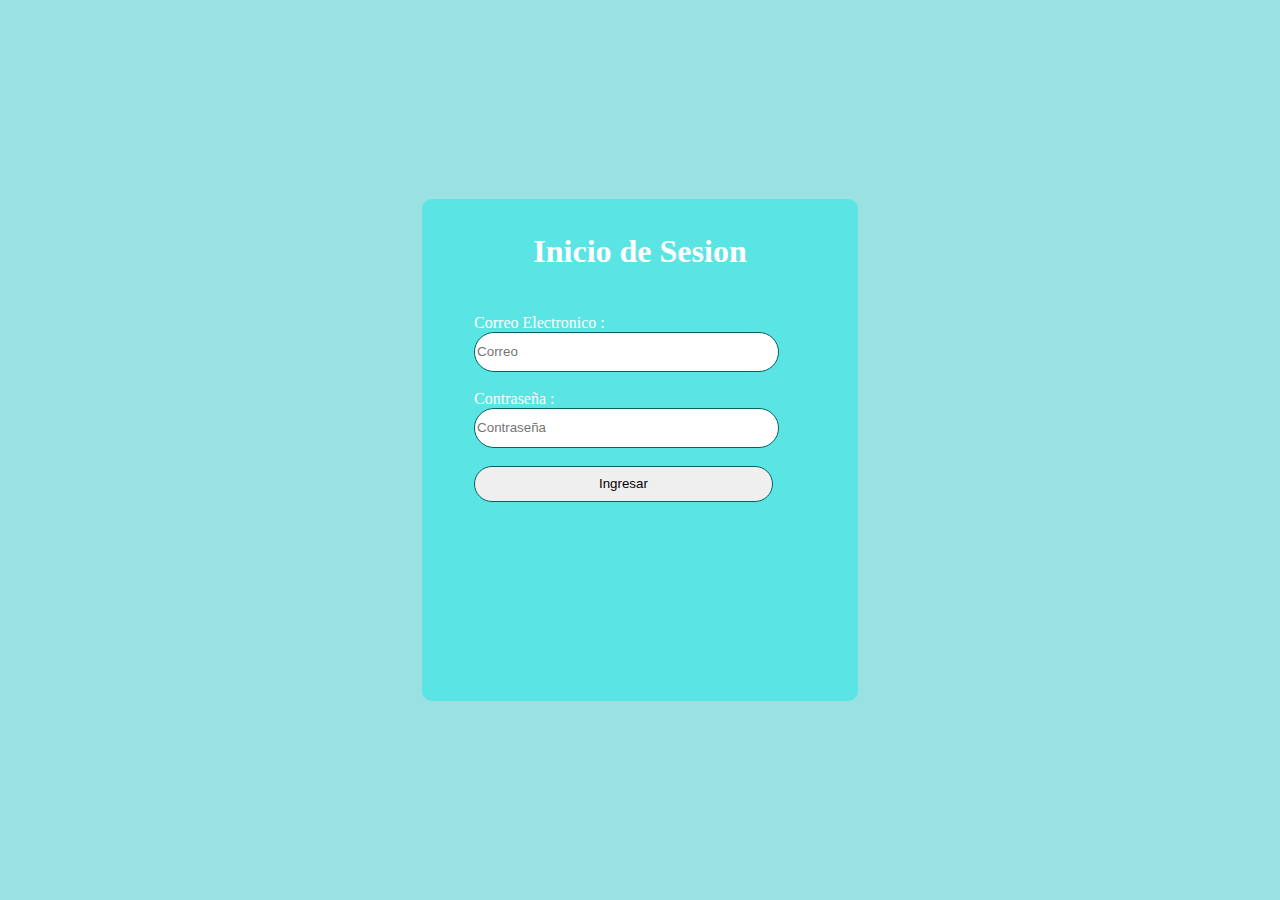
<file: index.html>
<!DOCTYPE html>
<html lang="es">
<head>
    <meta charset="UTF-8">
    <meta name="viewport" content="width=device-width, initial-scale=1.0">
    <link rel="stylesheet" href="estilito.css">
    <title>Inicio de Sesion</title>
</head>
<body>
	<section id="bloqueInicio">
		<section id="inicio">
			<h1>Inicio de Sesion</h1>
			<form action="procesar.php" method="POST">
				<label for="correo">Correo Electronico : <br></label>
				<input type="text" id="idCorreo" name="correo" placeholder="Correo"><br>
				<label for="contrasena">Contraseña :<br></label>
				<input type="password" id="idContrasena" name="contrasena" placeholder="Contraseña"><br>
				<input type="submit" id="boton" value="Ingresar">
			</form>
		</section>
	</section>	
</body>
</html>
</file>
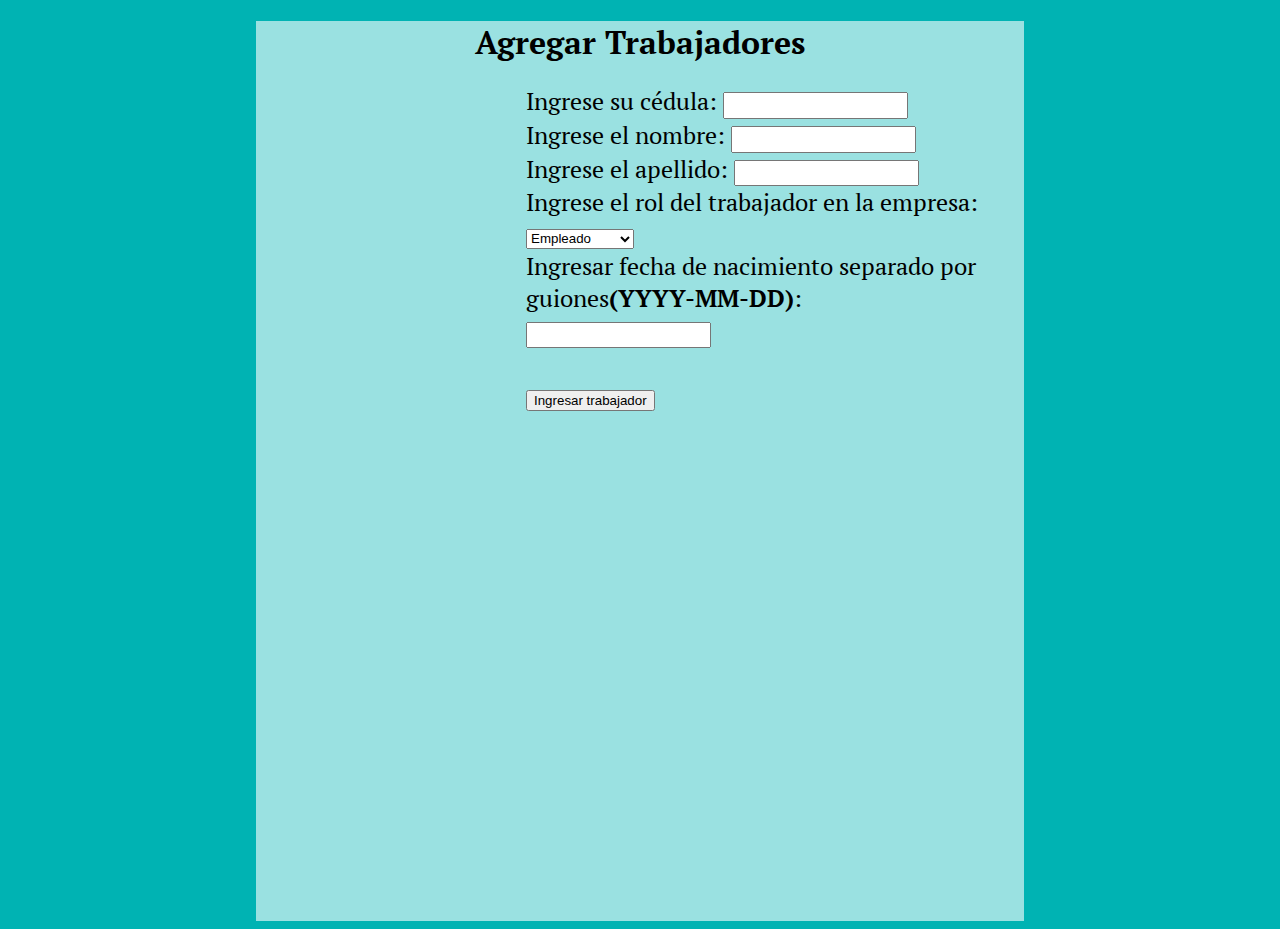
<file: agregarTrabajadores.html>
<!DOCTYPE html>
   <html lang="es">
   <head>
    <meta charset="UTF-8">
    <meta name="viewport" content="width=device-width, initial-scale=1.0">
    <link rel="stylesheet" href="agregarTrabajadores.css">
    <link rel="preconnect" href="https://fonts.googleapis.com">
   <link rel="preconnect" href="https://fonts.gstatic.com" crossorigin>
   <link href="https://fonts.googleapis.com/css2?family=PT+Serif:ital,wght@0,400;0,700;1,400;1,700&display=swap" rel="stylesheet">
    <title>Agregar Trabajadores</title>
   </head>
   <body>
      <header><h1>Agregar Trabajadores</h1></header>
      <form action="listaDeTrabajadores.php" method="post">
            <label for="Cedula">Ingrese su cédula: </label>
            <input type="number" id="Cedula" name="Cedula" minlenght="7" maxlength="8" pattern=".{8}" title="debe ingresar solo 8 numeros" required>
         <br>
            <label for="nombre">Ingrese el nombre: </label>
               <input type="text" id="name" name="name">
         <br>
            <label for="apellido">Ingrese el apellido: </label>
               <input type="text" id="apell" name="apell">
         <br>
            <label for="rol">Ingrese el rol del trabajador en la empresa: </label>
                  <select name="roles" id="roles">
                     <option value="Empleado">Empleado</option>
                     <option value="Gerente">Gerente</option>
                     <option value="Jefe">Jefe</option>
                     <option value="Encargado">Encargado</option>
                     <option value="CEO">CEO</option>
                  </select>
         <br>
            <label for="fechaNacimiento">Ingresar fecha de nacimiento separado por guiones<strong>(YYYY-MM-DD)</strong>: </label>
         <br>
               <input type="text" id="fechaNac" name="fechaNac">
         <br>
         <br>
               <input type="submit" value="Ingresar trabajador">

      </form>
   </body>
   </html>
</file>
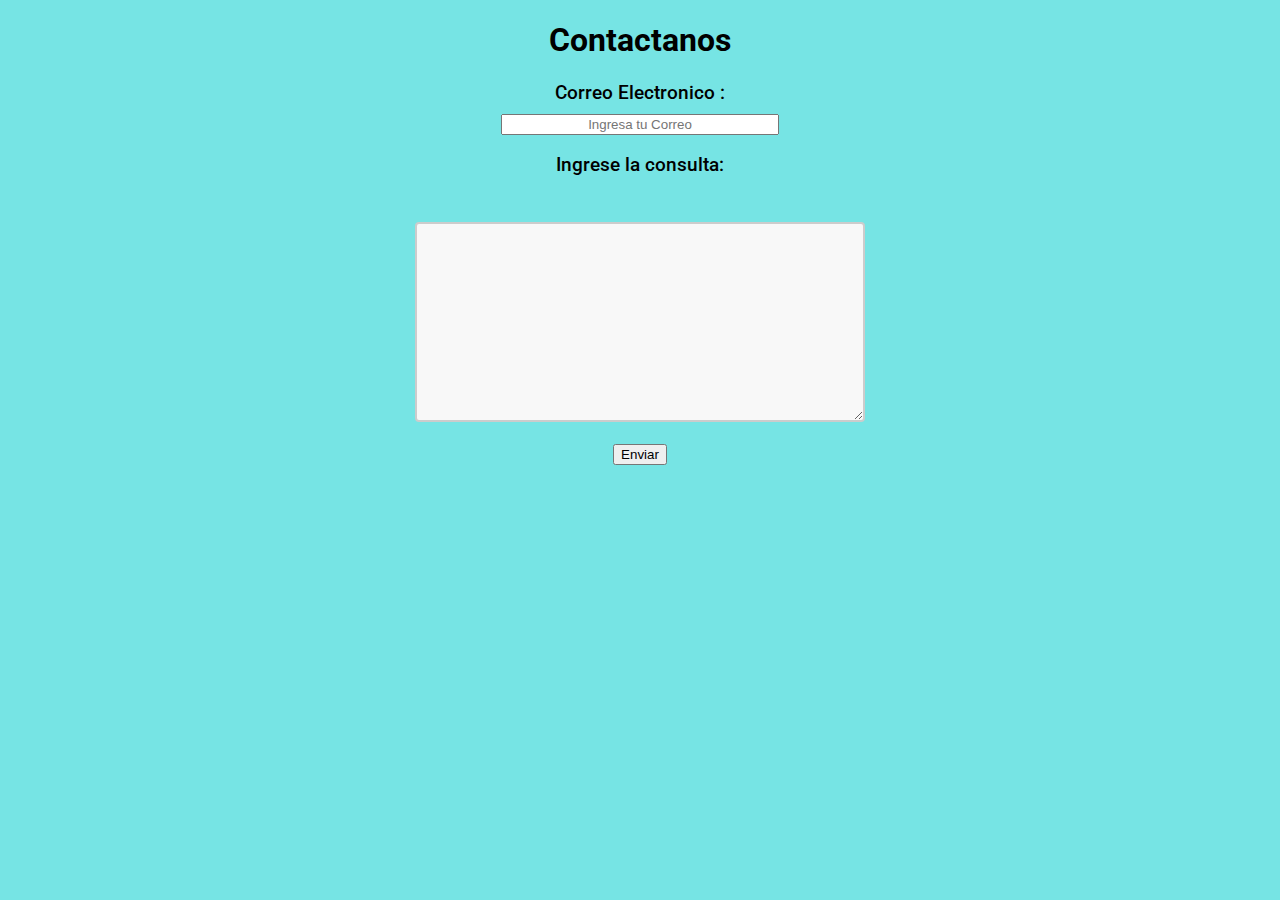
<file: Contacto.html>
<!DOCTYPE html>
<html lang="es">
<head>
    <meta charset="UTF-8">
    <meta name="viewport" content="width=device-width, initial-scale=1.0">
    <link rel="stylesheet" href="contacto.css">
    <link rel="preconnect" href="https://fonts.googleapis.com">
    <link rel="preconnect" href="https://fonts.gstatic.com" crossorigin>
    <link href="https://fonts.googleapis.com/css2?family=Roboto:ital,wght@0,100;0,300;0,400;0,500;0,700;0,900;1,100;1,300;1,400;1,500;1,700;1,900&display=swap" rel="stylesheet">

    <title>Contacto</title>
</head>
<body>
    <header><h1>Contactanos</h1></header>
    <section id="form">
        <form action="Contacto2.html">
			<label for="correo">Correo Electronico :</label>
			<input type="text" id="correo" placeholder="Ingresa tu Correo"><br><br>
			<label for="mensaje">Ingrese la consulta:</label><br><br>
            <textarea id="areaTexto"></textarea><br><br>
            <input type="submit" value="Enviar">
        </form>
    </section>
        

    <footer></footer>
</body>
</html>
</file>
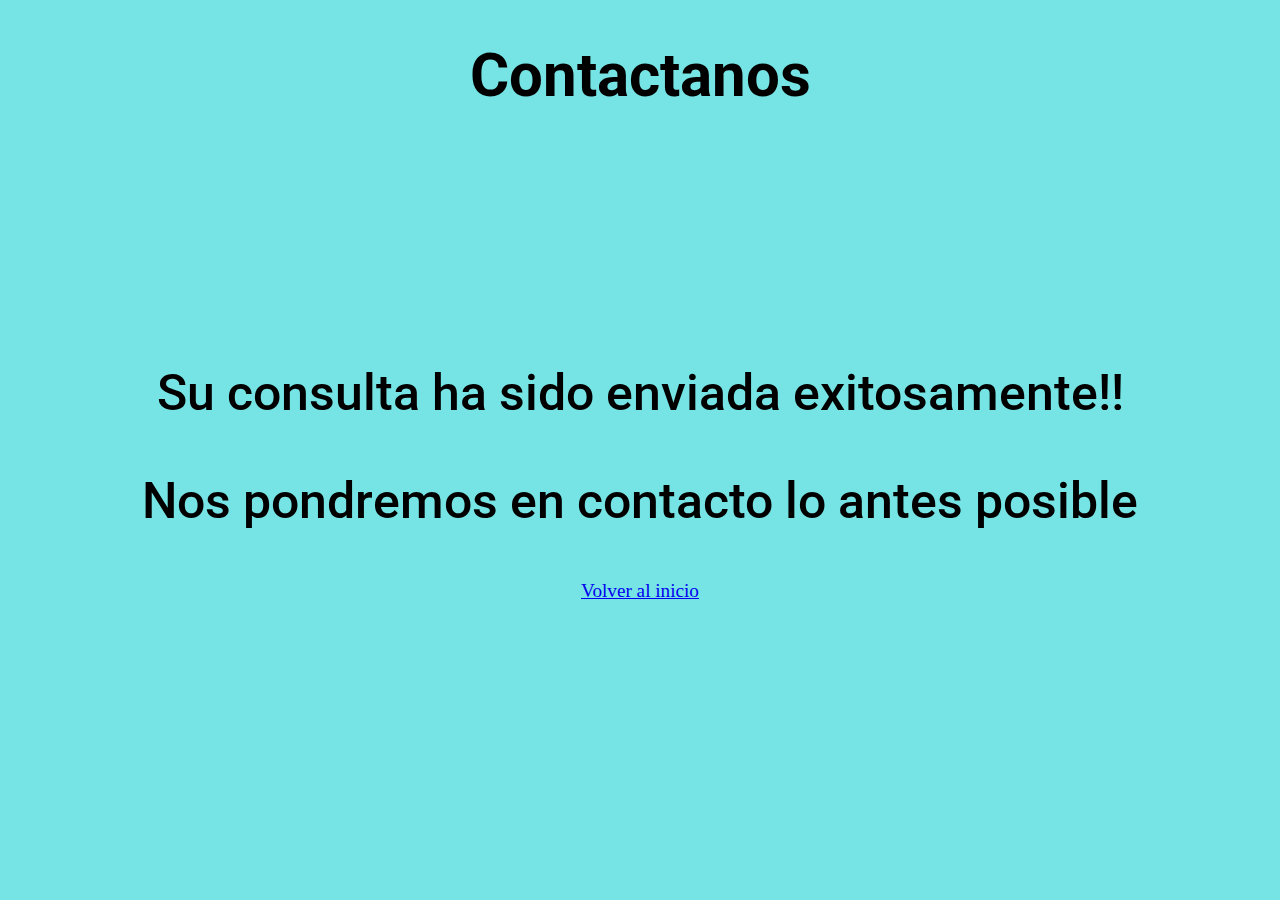
<file: Contacto2.html>
<!DOCTYPE html>
<html lang="es">
<head>
    <meta charset="UTF-8">
    <meta name="viewport" content="width=device-width, initial-scale=1.0">
    <link rel="stylesheet" href="Contacto2.css">
    <link rel="preconnect" href="https://fonts.googleapis.com">
    <link rel="preconnect" href="https://fonts.gstatic.com" crossorigin>
    <link href="https://fonts.googleapis.com/css2?family=Roboto:ital,wght@0,100;0,300;0,400;0,500;0,700;0,900;1,100;1,300;1,400;1,500;1,700;1,900&display=swap" rel="stylesheet">
    <title>Contacto</title>
</head>
<body>
    <header><h1>Contactanos</h1></header>
    <section>
        <p>Su consulta ha sido enviada exitosamente!!</p>
        <p>Nos pondremos en contacto lo antes posible</p>
    </section>
    <footer>
        <a href="inicio.html">Volver al inicio</a>
    </footer>
</body>
</html>
</file>
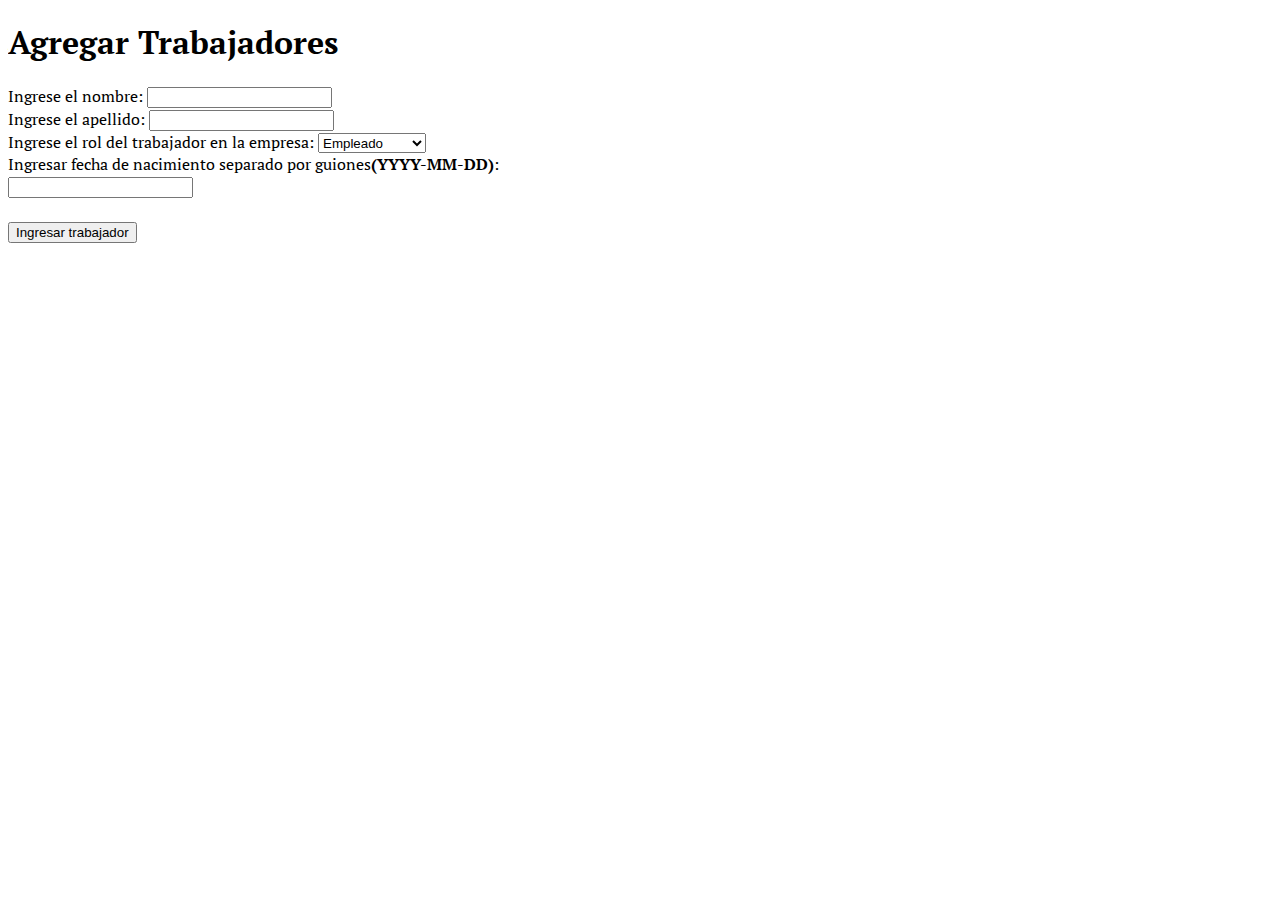
<file: gestionTrabajadores.html>
<!DOCTYPE html>
   <html lang="en">
   <head>
    <meta charset="UTF-8">
    <meta name="viewport" content="width=device-width, initial-scale=1.0">
    <link rel="stylesheet" href="gestionTrabajadores.css">
    <link rel="preconnect" href="https://fonts.googleapis.com">
   <link rel="preconnect" href="https://fonts.gstatic.com" crossorigin>
   <link href="https://fonts.googleapis.com/css2?family=PT+Serif:ital,wght@0,400;0,700;1,400;1,700&display=swap" rel="stylesheet">
    <title>Agregar Trabajadores</title>
   </head>
   <body>
      <header><h1>Agregar Trabajadores</h1></header>
      <form action="registro.php" method="post">
            <label for="nombre">Ingrese el nombre: </label>
               <input type="text" id="name" name="name">
         <br>
            <label for="apellido">Ingrese el apellido: </label>
               <input type="text" id="apell" name="apell">
         <br>
            <label for="rol">Ingrese el rol del trabajador en la empresa: </label>
                  <select name="roles" id="roles">
                     <option value="Empleado">Empleado</option>
                     <option value="Gerente">Gerente</option>
                     <option value="Jefe">Jefe</option>
                     <option value="Encargado">Encargado</option>
                     <option value="CEO">CEO</option>
                  </select>
         <br>
            <label for="fechaNacimiento">Ingresar fecha de nacimiento separado por guiones<strong>(YYYY-MM-DD)</strong>: </label>
         <br>
               <input type="text" id="fechaNac" name="fechaNac">
         <br>
         <br>
               <input type="submit" value="Ingresar trabajador">

      </form>
   </body>
   </html>
</file>
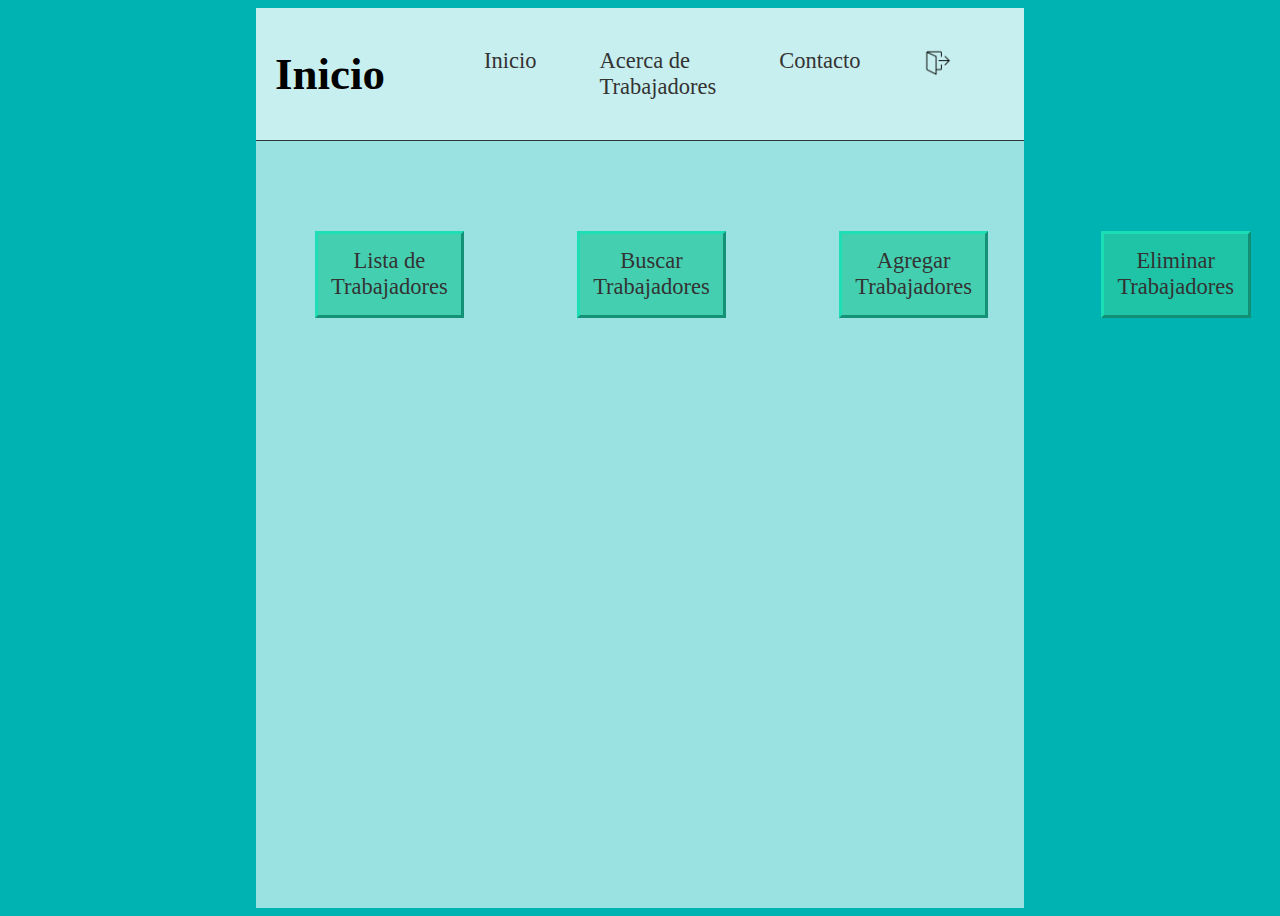
<file: trabajadores.html>
<!DOCTYPE html>
<html lang="es">
<head>
    <meta charset="UTF-8">
    <meta name="viewport" content="width=device-width, initial-scale=1.0">
    <link rel="stylesheet" href="inicio.css">
    <title>Acerca de los Trabajadores</title>
</head>
<body>
     <header>
        <h1>Inicio</h1>
        <nav>
            <ul>
                <li><a href="#">Inicio</a></li>
                <li><a href="trabajadores.html">Acerca de Trabajadores</a></li>
                <li><a href="contacto.html">Contacto</a></li>

                <li><a href="index.html"><img id="fotito" src="pngwing.com.png" width="30vh" height="30vh"></a></li>
            </ul>
        </nav>
    </header>
    <section id="enlaces">
        <nav>
            <ul>
                <li><a href="https:/ParcialPhP/pajeRo/listaDeTrabajadores.php">Lista de Trabajadores</a></li>
                <li><a href="https:/ParcialPhP/pajeRo/buscarTrabajador.php"> Buscar Trabajadores</a></li>
                <li><a href="agregarTrabajadores.html">Agregar Trabajadores</a></li>
                <li><a href="https:/ParcialPhP/pajeRo/borrarTrabajador.php">Eliminar Trabajadores</a></li>
            </ul>
        </nav>    
    </section>
</body>
</html>
</file>
<file: estilito.css>
html {
    background-color: rgb(0, 179, 179);
    height: 100%;
}

body {
    background-color: rgba(255, 255, 255, 0.603);
    margin: 0;
    display: flex;
    justify-content: center;
    align-items: center;
    height: 100vh;
}

#bloqueInicio {
    padding: 2%;
    text-decoration: white;
    text-align: center;
    background-color: rgba(77, 228, 228, 0.815);
    border-radius: 10px;
    height: 50%;
    width: 30%;
}

#inicio {
    display: block;
    padding: 2%;
    color: white;
}

form {
    text-align: justify;
    margin: 12% 5% 0% 5%;
}

input {
    width: 90%;
    border: 1px solid #00635d;
    border-radius: 30px;
    height: 4vh;
    display: flex;
    justify-content: space-between;
    align-items: center;
    margin-bottom: 0;
}


header {
    display: flex;
    align-items: center;
    justify-content: space-between;
    background-color: #f0f0f0;
    padding: 1%;
}

h1, nav {
    margin: 0;
}

nav ul {
    list-style-type: none;
    padding: 0;
    margin: 0;
    display: flex;
}

nav li {
    margin-right: 1%;
    display: flex;
}
</file>
<file: agregarTrabajadores.css>
html{
    background-color: rgb(0, 179, 179);
}
body{
    background-color: rgba(255, 255, 255, 0.603);
    margin-left: 20%;
    margin-right: 20%;
    height: 100vh;
}
h1{
    text-align: center;
}
form{
    margin-left: 30vh;
    font-size: x-large;
}
header{
    font-family: "PT Serif", serif;
    font-weight: 400;
    font-style: normal;
}
form{
    font-family: "PT Serif", serif;
    font-weight: 400;
    font-style: normal;
}
select{
    height: 2.2vh;
    width: 12vh;
    
}
select:hover{
    background-color: rgba(224, 223, 223, 0.623);
}
input{
    height: 2.3vh;
}
input:hover{
    background-color: rgba(224, 223, 223, 0.623);
}
</file>
<file: contacto.css>
html{
    background-color: rgba(100, 224, 224, 0.884);
}
header{
    text-align: center;
    font-family: "Roboto", sans-serif;
    font-weight: 500;
    font-style: normal;
}

#form {
    text-align: center;

}
#correo{
    width: 30vh;
    text-align: center;
}
#areaTexto{
  width: 50vh;
  height: 200px;
  padding: 12px 20px;
  box-sizing: border-box;
  border: 2px solid #ccc;
  border-radius: 4px;
  background-color: #f8f8f8;
  
}
label{
    font-family: "Roboto", sans-serif;
    font-weight: 500;
    font-style: normal;
    font-size: larger;
    display: block;
    margin-bottom: 10px;
}
label p{
    
}
</file>
<file: Contacto2.css>
html{
    background-color: rgba(100, 224, 224, 0.884);
}
body{
    text-align: center;
}
header{
    font-size: 30px;
    font-family: "Roboto", sans-serif;
    font-weight: 500;
    font-style: normal;
}
section{
    font-size: 50px;
    font-family: "Roboto", sans-serif;
    font-weight: 500;
    font-style: normal;
    margin-top: calc(20%);
}
footer a{
    font-size: larger;

}
</file>
<file: gestionTrabajadores.css>
header{
    font-family: "PT Serif", serif;
    font-weight: 400;
    font-style: normal;
}
form{
    font-family: "PT Serif", serif;
    font-weight: 400;
    font-style: normal;
}
form select{
    height: 2.2vh;
    width: 12vh;
    
}
form select:hover{
    background-color: rgba(224, 223, 223, 0.623);
}
form input:hover{
    background-color: rgba(224, 223, 223, 0.623);
}
</file>
<file: inicio.css>
html{
    background-color: rgb(0, 179, 179);
}
body{
    background-color: rgba(255, 255, 255, 0.603);
    margin-left: 20%;
    margin-right: 20%;
    height: 100vh;
}
header {
    display: flex;
    align-items: center;
    justify-content: space-between;
    padding: 10px;
    background-color: rgba(255, 255, 255, 0.459);
    border-bottom: 1px solid #000000c4;
}
h1, nav {
    margin-right: 10vh; 
    margin-left: 1vh;
    font-size: 5vh;
}
nav ul {
    list-style-type: none;
    padding: 0;
    margin: 0;
    display: flex;
}
nav li {
    margin-right: 7vh;
}
nav a {
    text-decoration: none;
    font-size: 2.5vh;
    color: #333;
    display: flex;
    justify-content: space-between;
}
#enlaces ul li{
    text-align: center;
    margin-left: 5.5vh;
    padding: 1.5vh;
    height: 6vh;
    width: 20vh;
    
    margin-top: 10vh;
    border-style:outset;
    background-color: rgba(41, 201, 161, 0.753);
    border-color: rgba(26, 224, 181, 0.918);
}
</file>
